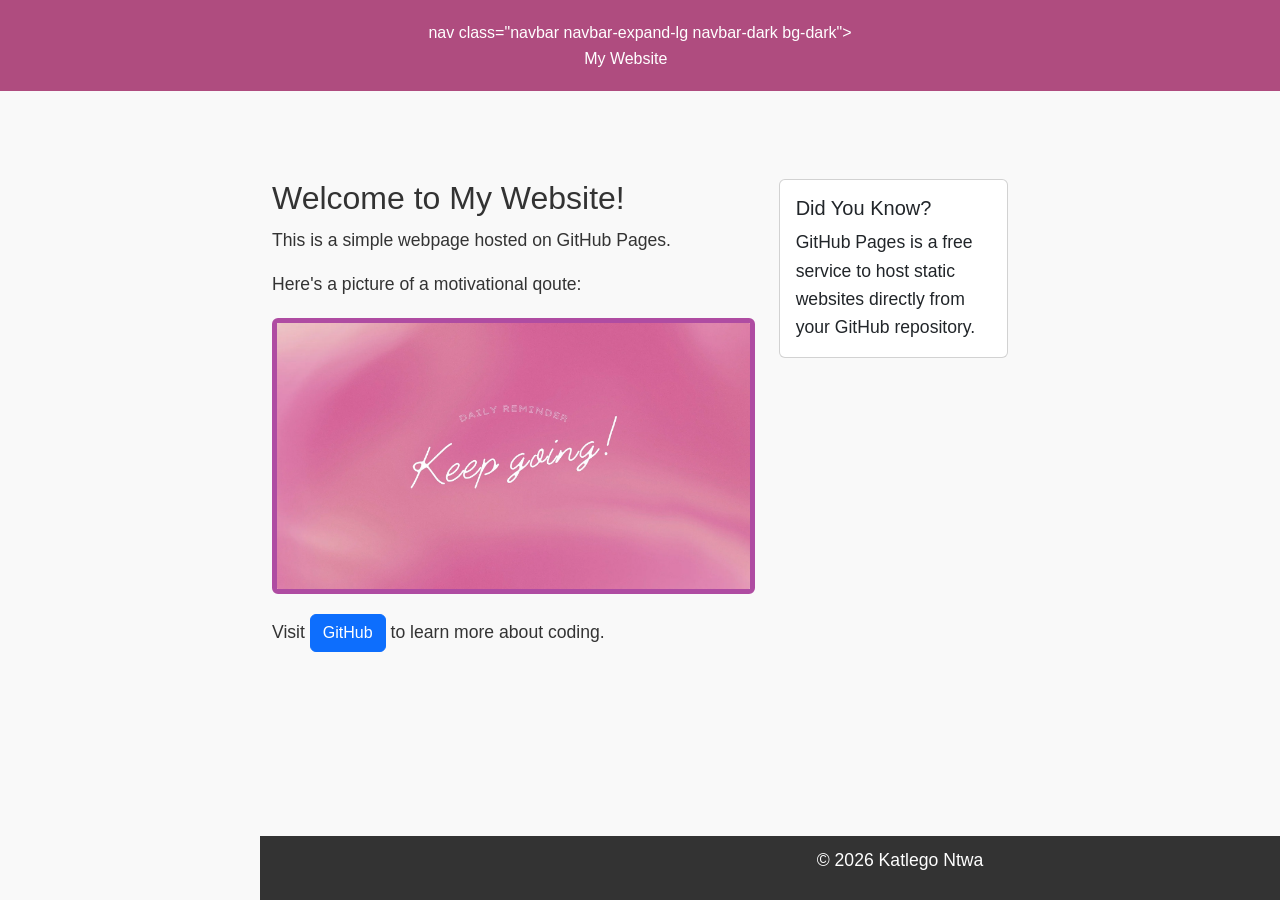
<file: index.html>
<!DOCTYPE html>

<html lang="en">

<head>

<meta charset="UTF-8">

<meta name="viewport" content="width=device-width, initial-scale=1.0">

<title>My First GitHub Page</title>
<!-- Bootstrap CSS -->
<link href="https://cdn.jsdelivr.net/npm/bootstrap@5.3.0/dist/css/bootstrap.min.css" rel="stylesheet">
<link rel="stylesheet" href="styles.css">
</head>

<body>

<header>
nav class="navbar navbar-expand-lg navbar-dark bg-dark">
        <div class="container">
            <a class="navbar-brand" href="index.html">My Website</a>
            <button class="navbar-toggler" type="button" data-bs-toggle="collapse" data-bs-target="#navbarNav">
                <span class="navbar-toggler-icon"></span>
            </button>
            <div class="collapse navbar-collapse" id="navbarNav">
                <ul class="navbar-nav">
                    <li class="nav-item">
                        <a class="nav-link" href="index.html">Home</a>
                    </li>
                    <li class="nav-item">
                        <a class="nav-link" href="About.html">About</a>
                    </li>
                    <li class="nav-item">
                        <a class="nav-link" href="Contact.html">Contact</a>
                    </li>
                </ul>
            </div>
        </div>

</nav>

</header>


<main>
<main class="container my-5">
    <div class="row">
        <div class="col-md-8">
            <h2>Welcome to My Website!</h2>
            <p>This is a simple webpage hosted on GitHub Pages.</p>
            <p>Here's a picture of a motivational qoute:</p>

            <img src= 1600w-UnwMGJ4UsZs.webp
                 alt="A motivational quote" 
                 class="img-fluid rounded">

            <p class="mt-3">
                Visit <a href=https://github.com/bida25-444/my-github-page.git class="btn btn-primary">
                GitHub</a> to learn more about coding.
            </p>
        </div>

        <div class="col-md-4">
            <div class="card">
                <div class="card-body">
                    <h5 class="card-title">Did You Know?</h5>
                    <p class="card-text">
                        GitHub Pages is a free service to host static websites directly from your GitHub repository.
                    </p>
                </div>
            </div>
        </div>
    </div>

</main>


<footer>

<p>&copy; 2026 Katlego Ntwa</p>

</footer>
<!-- Bootstrap JS and dependencies -->
<script src="https://cdn.jsdelivr.net/npm/@popperjs/core@2.11.6/dist/umd/popper.min.js"></script>
<script src="https://cdn.jsdelivr.net/npm/bootstrap@5.3.0/dist/js/bootstrap.min.js"></script>
</body>

</html>
</file>
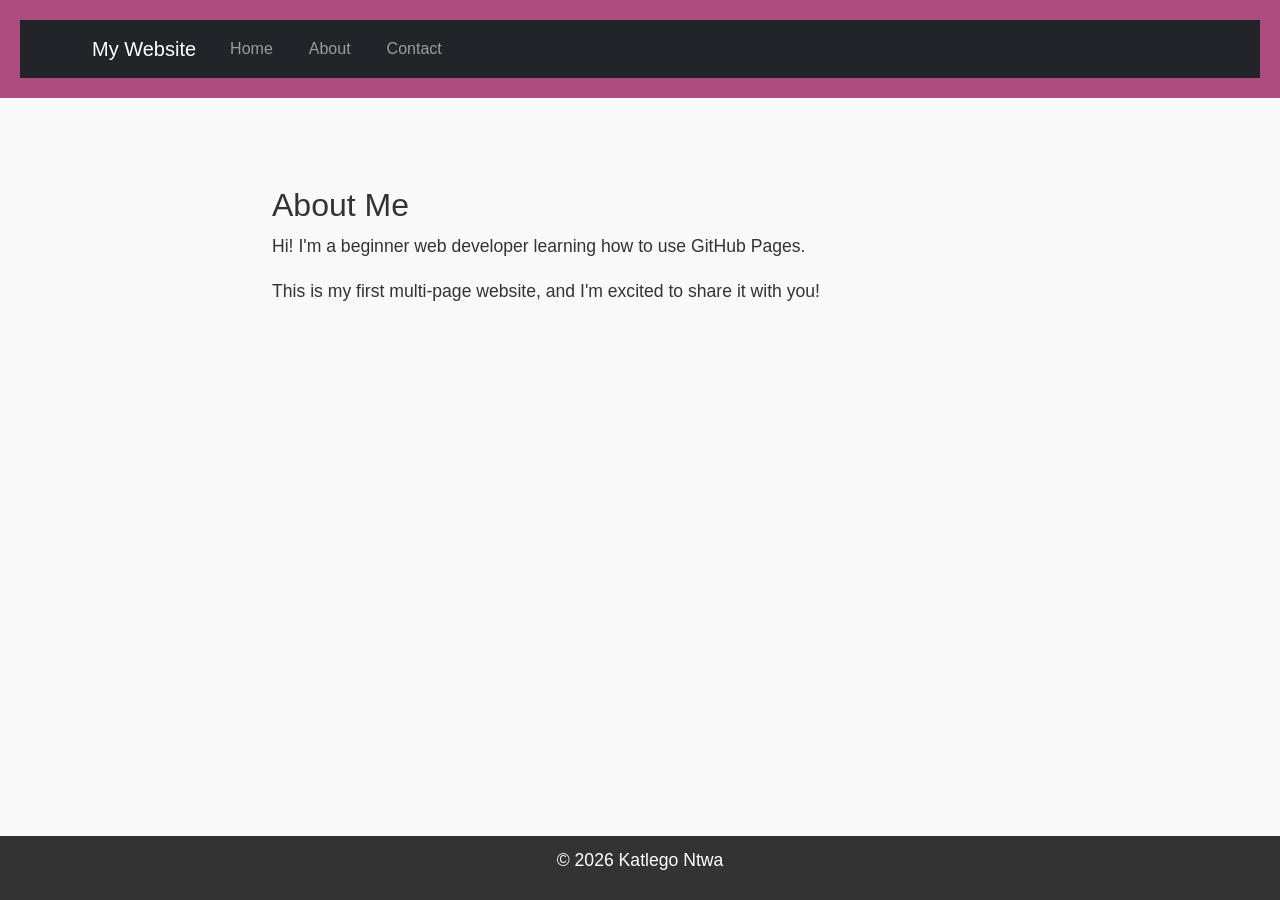
<file: About.html>
<!DOCTYPE html>

<html lang="en">

<head>

<meta charset="UTF-8">

<meta name="viewport" content="width=device-width, initial-scale=1.0">

<title>About Me</title>
<!-- Bootstrap CSS -->
<link href="https://cdn.jsdelivr.net/npm/bootstrap@5.3.0/dist/css/bootstrap.min.css" rel="stylesheet">
<link rel="stylesheet" href="styles.css">
</head>

<body>

<header>

<nav class="navbar navbar-expand-lg navbar-dark bg-dark">
        <div class="container">
            <a class="navbar-brand" href="index.html">My Website</a>
            <button class="navbar-toggler" type="button" data-bs-toggle="collapse" data-bs-target="#navbarNav">
                <span class="navbar-toggler-icon"></span>
            </button>
            <div class="collapse navbar-collapse" id="navbarNav">
                <ul class="navbar-nav">
                    <li class="nav-item">
                        <a class="nav-link" href="index.html">Home</a>
                    </li>
                    <li class="nav-item">
                        <a class="nav-link" href="About.html">About</a>
                    </li>
                    <li class="nav-item">
                        <a class="nav-link" href="Contact.html">Contact</a>
                    </li>
                </ul>
            </div>
        </div>
</nav>

</header>


<main>

<main class="container my-5">
    <h2>About Me</h2>
    <p>Hi! I'm a beginner web developer learning how to use GitHub Pages.</p>
    <p>This is my first multi-page website, and I'm excited to share it with you!</p>
</main>

</main>


<footer>

<p>&copy; 2026 Katlego Ntwa</p>

</footer>
<!-- Bootstrap JS and dependencies -->
<script src="https://cdn.jsdelivr.net/npm/@popperjs/core@2.11.6/dist/umd/popper.min.js"></script>
<script src="https://cdn.jsdelivr.net/npm/bootstrap@5.3.0/dist/js/bootstrap.min.js"></script>
</body>

</html>
</file>
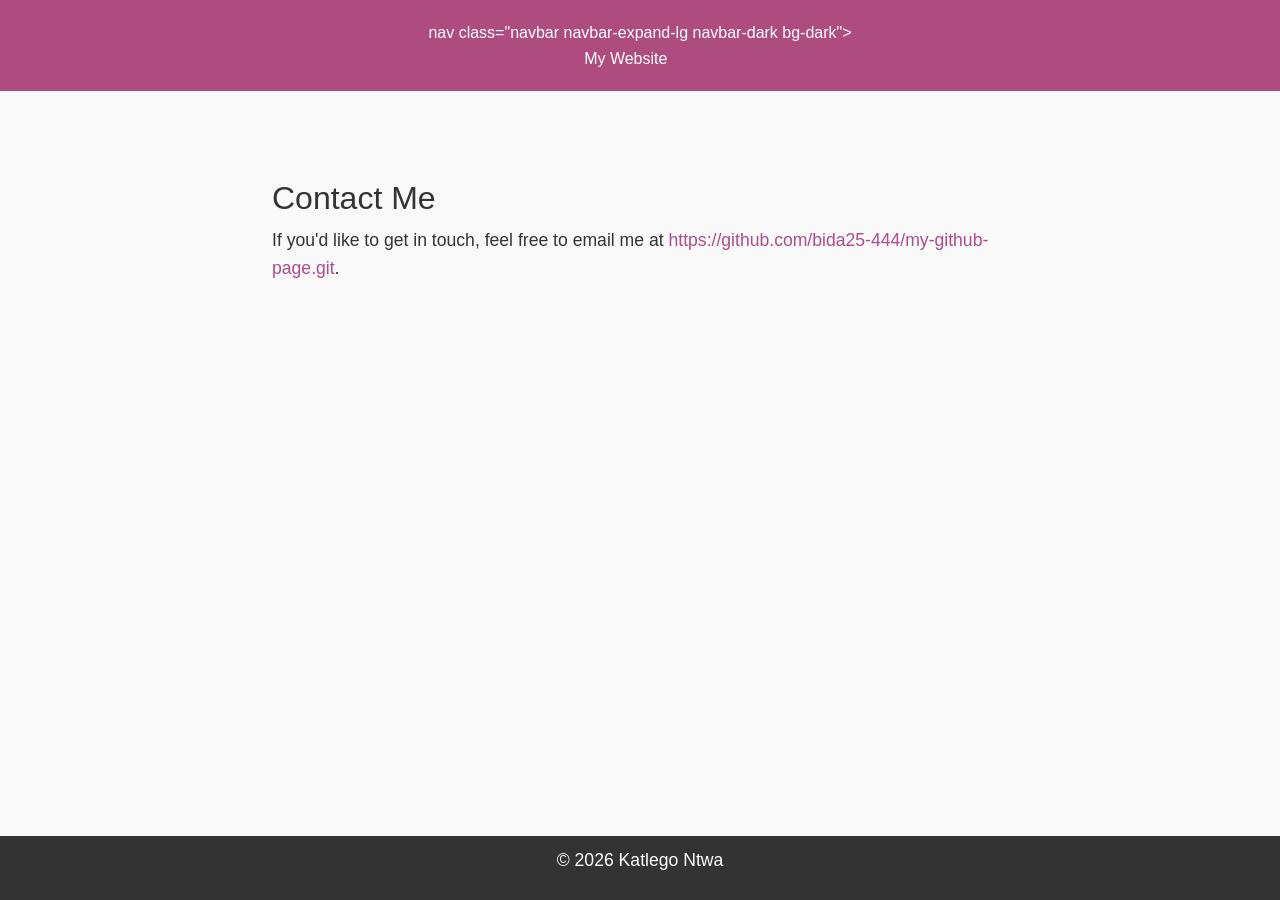
<file: Contact.html>
<!DOCTYPE html>

<html lang="en">

<head>

<meta charset="UTF-8">

<meta name="viewport" content="width=device-width, initial-scale=1.0">

<title>Contact Me</title>
<!-- Bootstrap CSS -->
<link href="https://cdn.jsdelivr.net/npm/bootstrap@5.3.0/dist/css/bootstrap.min.css" rel="stylesheet">
<link rel="stylesheet" href="styles.css">
</head>

<body>

<header>

nav class="navbar navbar-expand-lg navbar-dark bg-dark">
        <div class="container">
            <a class="navbar-brand" href="index.html">My Website</a>
            <button class="navbar-toggler" type="button" data-bs-toggle="collapse" data-bs-target="#navbarNav">
                <span class="navbar-toggler-icon"></span>
            </button>
            <div class="collapse navbar-collapse" id="navbarNav">
                <ul class="navbar-nav">
                    <li class="nav-item">
                        <a class="nav-link" href="index.html">Home</a>
                    </li>
                    <li class="nav-item">
                        <a class="nav-link" href="About.html">About</a>
                    </li>
                    <li class="nav-item">
                        <a class="nav-link" href="Contact.html">Contact</a>
                    </li>
                </ul>
            </div>
        </div>
</nav>

</header>


<main>

<main class="container my-5">
    <h2>Contact Me</h2>
    <p>
        If you'd like to get in touch, feel free to email me at 
        <a href="https://github.com/bida25-444/my-github-page.git class="btn btn-success">
        https://github.com/bida25-444/my-github-page.git</a>.
    </p>
</main>

</main>


<footer>

<p>&copy; 2026 Katlego Ntwa</p>

</footer>
<!-- Bootstrap JS and dependencies -->
<script src="https://cdn.jsdelivr.net/npm/@popperjs/core@2.11.6/dist/umd/popper.min.js"></script>
<script src="https://cdn.jsdelivr.net/npm/bootstrap@5.3.0/dist/js/bootstrap.min.js"></script>
</body>

</html>
</file>
<file: styles.css>
body {

font-family: Arial, sans-serif;

color: #333;

background-color: #f9f9f9;

margin: 0;

padding: 0;

line-height: 1.6;

}header {
    background-color: #af4c7f;
    color: white;
    padding: 20px;
    text-align: center;
}

header h1 {
    margin: 0;
}

nav a {
    color: white;
    text-decoration: none;
    margin: 0 10px;
}

nav a:hover {
    text-decoration: underline;
}main {
    padding: 20px;
    max-width: 800px;
    margin: 0 auto;
}

main img {
    max-width: 100%;
    height: auto;
    display: block;
    margin: 20px 0;
}footer {
    background-color: #333333;
    color: white;
    text-align: center;
    padding: 10px;
    position: fixed;
    bottom: 0;
    width: 100%;
}p {
    font-size: 1.1em;
}

a {
    color: #af4c8b;
    text-decoration: none;
}

a:hover {
    text-decoration: underline;
}

img {
    border: 5px solid #af4ca2;
    border-radius: 10px;
}

main a[href^="mailto:"] {
    color: #ff22da;
    font-weight: bold;
}
</file>
